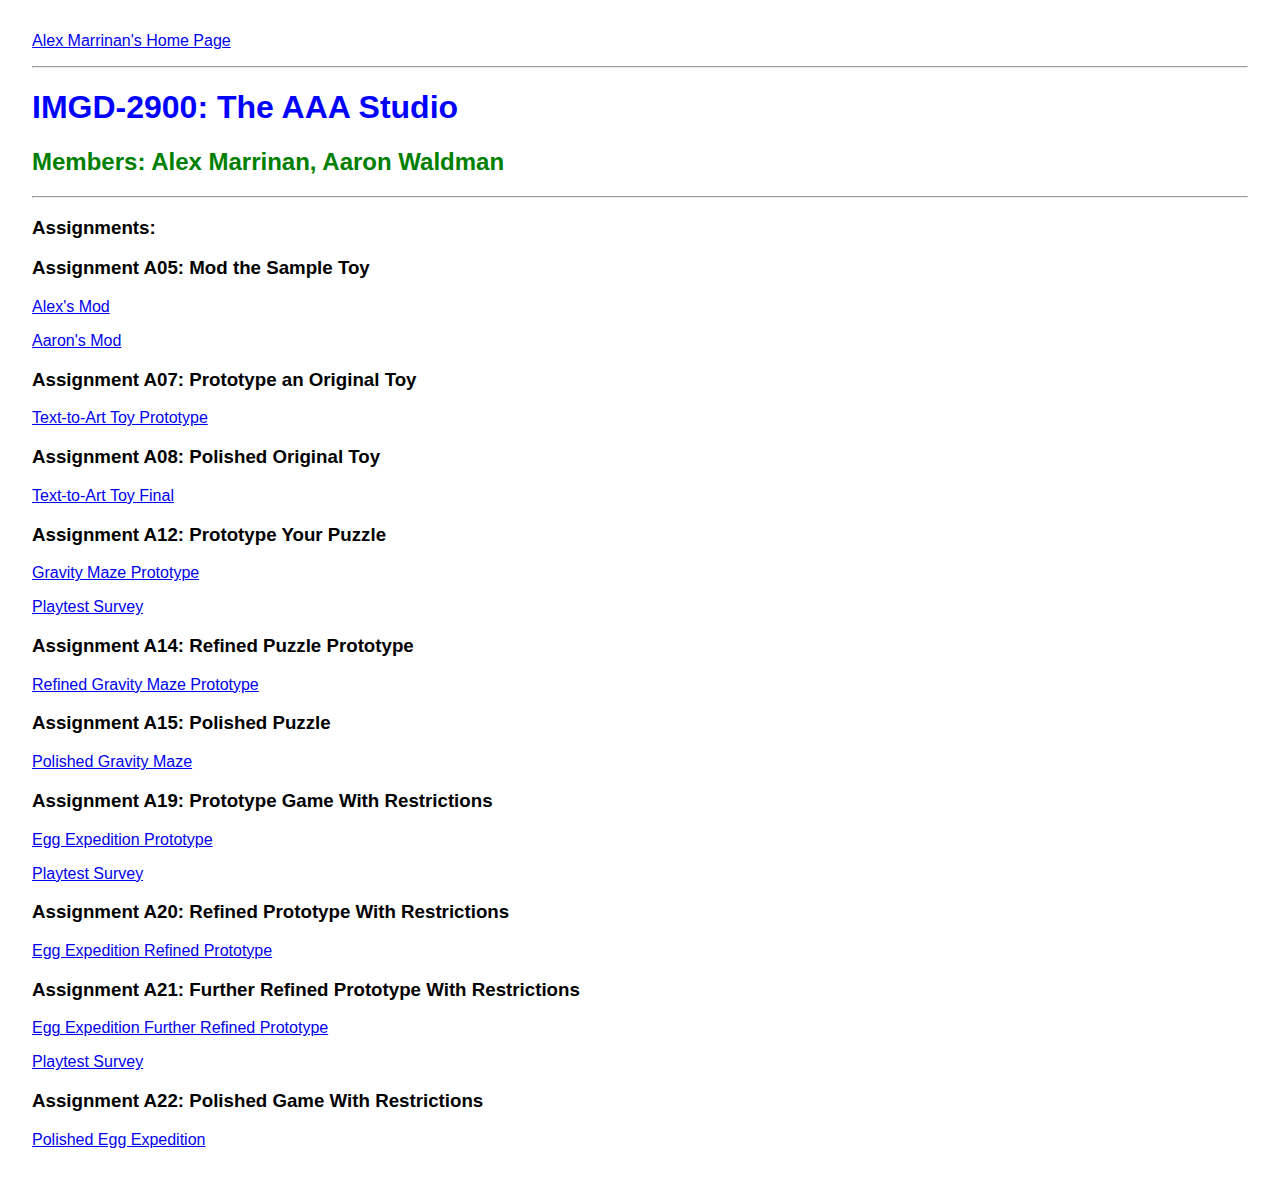
<file: 2900/index.html>
<!DOCTYPE html>
<html lang="en">
<head>
    <meta charset="UTF-8">
    <title>IMGD-2900: AAA Studio</title>
    <style>
        body { margin: 2em; font-family: sans-serif; }
        h1 { color: blue; }
        h2 { color: green; }
        h3 { color: black; }
    </style>
</head>
<body>
    <p><a href="../index.html">Alex Marrinan's Home Page</a></p>
    <hr/>
    <h1>IMGD-2900: The AAA Studio</h1>
    <h2>Members: Alex Marrinan, Aaron Waldman</h2>
    <hr/>
    

    <h3>Assignments:</h3>

    <!-- These are the initial assignment links you'll need. -->

    <h3>Assignment A05: Mod the Sample Toy</h3>
    <p><a href="A05/Alex/game.html">Alex's Mod</a></p>
	<!-- Comment out the following line if you're a one-person team. -->
    <p><a href="A05/Aaron/game.html">Aaron's Mod</a></p>
	
    <p></p> <!-- Empty paragraphs provide spacing between assignments -->

    <h3>Assignment A07: Prototype an Original Toy</h3>
    <p><a href="A07/game.html">Text-to-Art Toy Prototype</a></p>

    <h3>Assignment A08: Polished Original Toy</h3> 
    <p><a href="A08/game.html">Text-to-Art Toy Final</a></p>

    <h3>Assignment A12: Prototype Your Puzzle</h3> 
    <p><a href="A12/game.html">Gravity Maze Prototype</a></p>
    <p><a href="https://docs.google.com/forms/d/e/1FAIpQLSecVhpjeUJXsaYc1tsj_tN0eccUMi_7o2urCxezFu9Mh5iwgA/viewform">Playtest Survey</a></p>

    <h3>Assignment A14: Refined Puzzle Prototype</h3> 
    <p><a href="A14/game.html">Refined Gravity Maze Prototype</a></p>

    <h3>Assignment A15: Polished Puzzle </h3> 
    <p><a href="A15/game.html">Polished Gravity Maze</a></p>

    <h3>Assignment A19: Prototype Game With Restrictions</h3> 
    <p><a href="A19/game.html">Egg Expedition Prototype</a></p>
    <p><a href="https://forms.gle/iG11ehtr3LDyLKTg8">Playtest Survey</a></p>

    <h3>Assignment A20: Refined Prototype With Restrictions</h3> 
    <p><a href="A20/game.html">Egg Expedition Refined Prototype</a></p>

    <h3>Assignment A21: Further Refined Prototype With Restrictions</h3> 
    <p><a href="A21/game.html">Egg Expedition Further Refined Prototype</a></p>
    <p><a href="https://forms.gle/hBunJrZM4dUb9iYcA">Playtest Survey</a></p>
    
    <h3>Assignment A22: Polished Game With Restrictions</h3> 
    <p><a href="A22/game.html">Polished Egg Expedition</a></p>
    <!--<p><a href="https://forms.gle/iG11ehtr3LDyLKTg8">Playtest Survey</a></p>--->

    <!-- Future assignment files should be stored in dedicated subdirectories (AXX/ in this example). -->
    <!-- This navigation page would include a CLEARLY LABELED link to the game.html file in each project subdirectory. -->
    <!-- Also include links to any related online surveys as shown. -->

    <!-- <h3>Assignment AXX: Do something awesome</h3>

    <p><a href="AXX/game.html">Play the awesome game</a></p>
    <p><a href="#">Take the awesome online survey</a></p> -->

    <!-- Add additional links and subdirectories as required. -->
</body>
</html>
</file>
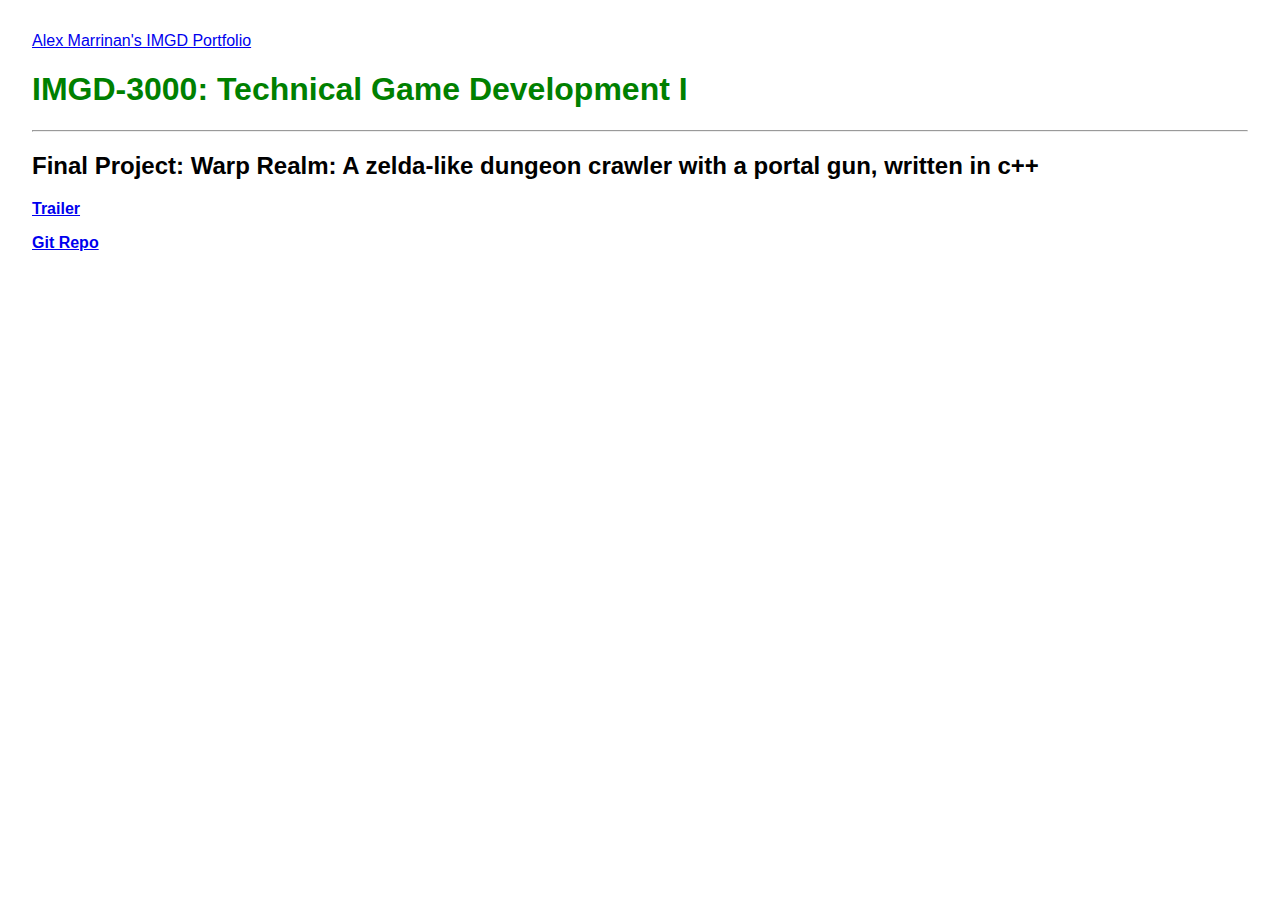
<file: 3000/index.html>
<!DOCTYPE html>
<html lang="en">
<head>
    <meta charset="UTF-8">
    <title></title>
    <style>
        body { margin: 2em; font-family: sans-serif; }
        h1 { color: green; }
    </style>
</head>
<body>
    <p><a href="../index.html">Alex Marrinan's IMGD Portfolio</a></p>
    <h1>IMGD-3000: Technical Game Development I</h1>
    <hr/>
    <h2>Final Project: Warp Realm: A zelda-like dungeon crawler with a portal gun, written in c++</h2>
    <p><a href="https://www.youtube.com/watch?v=10zVFaqVMwI"><strong>Trailer</strong></a></p>
    <p><a href="https://github.com/AlexMarrinan/WarpRealm"><strong>Git Repo</strong></a></p>

    <!--<p>Links to other parts of your Web site can be included here.</p>-->
</body>
</html>
</file>
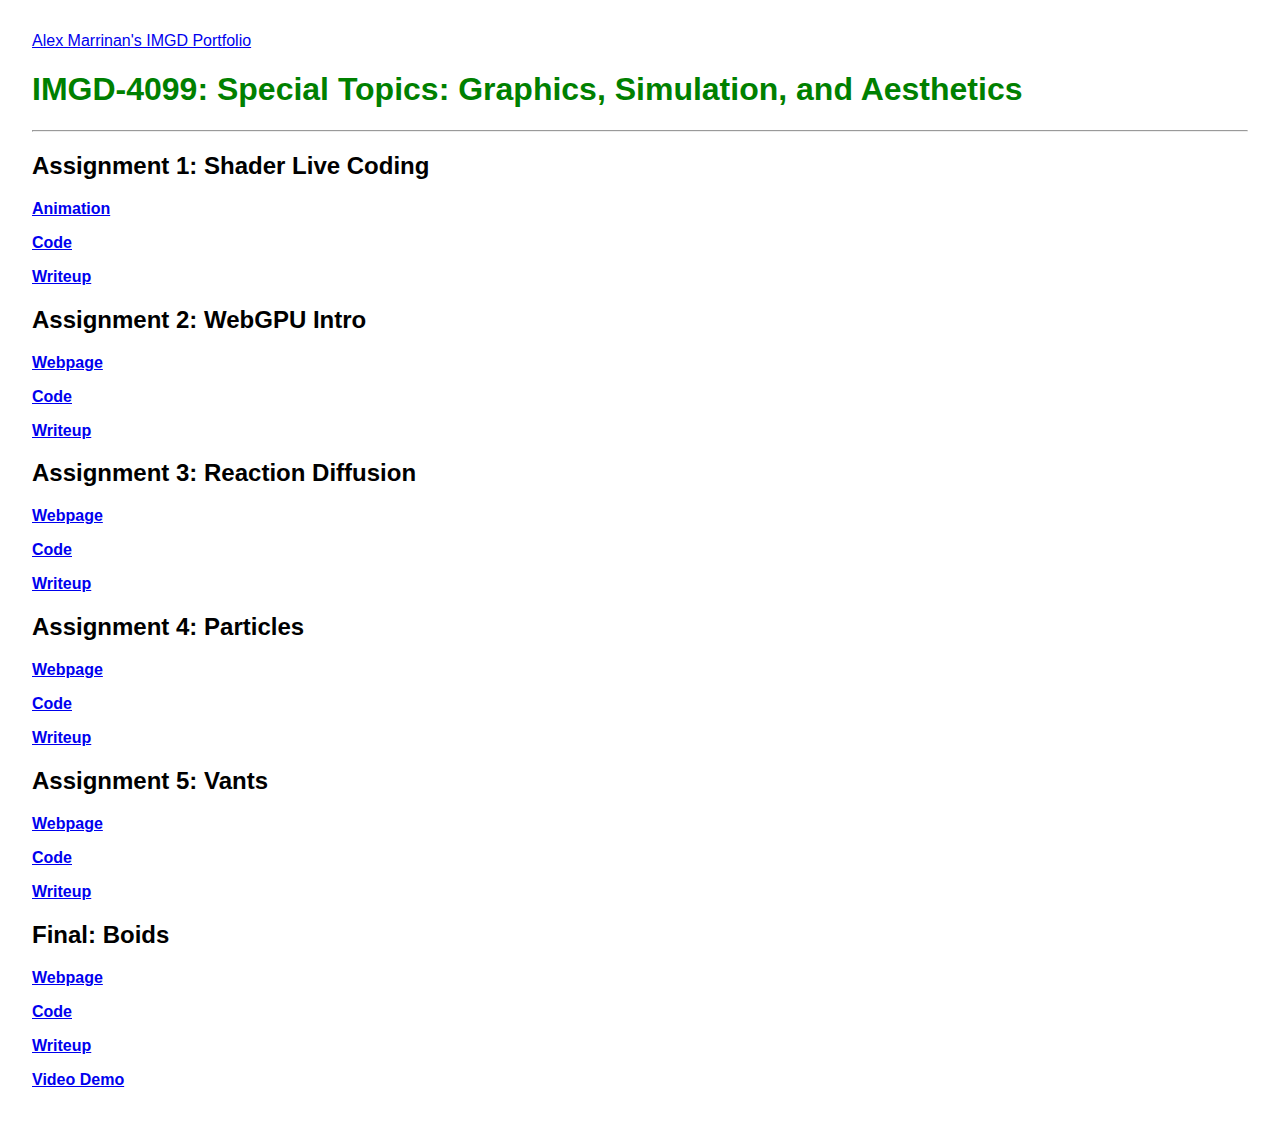
<file: 4099/index.html>
<!DOCTYPE html>
<html lang="en">
<head>
    <meta charset="UTF-8">
    <title></title>
    <style>
        body { margin: 2em; font-family: sans-serif; }
        h1 { color: green; }
    </style>
</head>
<body>
    <p><a href="../index.html">Alex Marrinan's IMGD Portfolio</a></p>
    <h1>IMGD-4099: Special Topics: Graphics, Simulation, and Aesthetics</h1>
    <hr/>
    <h2>Assignment 1: Shader Live Coding</h2>
    <p><a href="https://www.youtube.com/watch?v=Q4TrIXadqG8"><strong>Animation</strong></a></p>
    <p><a href="a1.wgsl"><strong>Code</strong></a></p>
    <p><a href="https://docs.google.com/document/d/1hKwoE-iOnxHAfvmVcM3gW2jjn7X9Z4oUiT5gBhwGC-g/edit?usp=sharing"><strong>Writeup</strong></a></p>
    <h2>Assignment 2: WebGPU Intro</h2>
    <p><a href="a2.html"><strong>Webpage</strong></a></p>
    <p><a href="https://github.com/AlexMarrinan/alexmarrinan.github.io/blob/main/4099/a2.html"><strong>Code</strong></a></p>
    <p><a href="https://docs.google.com/document/d/17sqn5nQHgdj7LZ8VkQ-ZKvKTSKahDyRyWcF5skevUe4/edit?usp=sharing"><strong>Writeup</strong></a></p>
    <h2>Assignment 3:  Reaction Diffusion</h2>
    <p><a href="a3/index.html"><strong>Webpage</strong></a></p>
    <p><a href="https://github.com/AlexMarrinan/alexmarrinan.github.io/tree/main/4099/a3"><strong>Code</strong></a></p>
    <p><a href="https://docs.google.com/document/d/14JsW0KV2ZLgUcw7AA3iUA4j8njBDFiK9wftaqLRa36I/edit?usp=sharingg"><strong>Writeup</strong></a></p>
    <h2>Assignment 4:  Particles</h2>
    <p><a href="a4/code/a4/index.html"><strong>Webpage</strong></a></p>
    <p><a href="https://github.com/AlexMarrinan/alexmarrinan.github.io/tree/main/4099/a4"><strong>Code</strong></a></p>
    <p><a href="https://docs.google.com/document/d/1YbOzVqoLAj75H-Bv08Z9CCij9sxjvz7PQB41cBduZaQ/edit?usp=sharing"><strong>Writeup</strong></a></p>
    <h2>Assignment 5:   Vants</h2>
    <p><a href="a5/15_vants/index.html"><strong>Webpage</strong></a></p>
    <p><a href="https://github.com/AlexMarrinan/alexmarrinan.github.io/tree/main/4099/a5"><strong>Code</strong></a></p>
    <p><a href="https://docs.google.com/document/d/16_yHZw_DmRKsSC0lPzTCOPjRhU1F_bvtPBSQr9B5f9Q/edit?usp=sharing"><strong>Writeup</strong></a></p>
    <h2>Final:  Boids</h2>
    <p><a href="final/code/src/index.html"><strong>Webpage</strong></a></p>
    <p><a href="https://github.com/AlexMarrinan/alexmarrinan.github.io/tree/main/4099/final"><strong>Code</strong></a></p>
    <p><a href="https://docs.google.com/document/d/1qB1cA8aVoQAc6Fp5ezSSdQ0ubmaS7MqEJgNa4Bnud4s/edit?usp=sharing"><strong>Writeup</strong></a></p>
    <p><a href="https://www.youtube.com/watch?v=TPfu0MyGwug"><strong>Video Demo</strong></a></p>

</body>
</html>
</file>
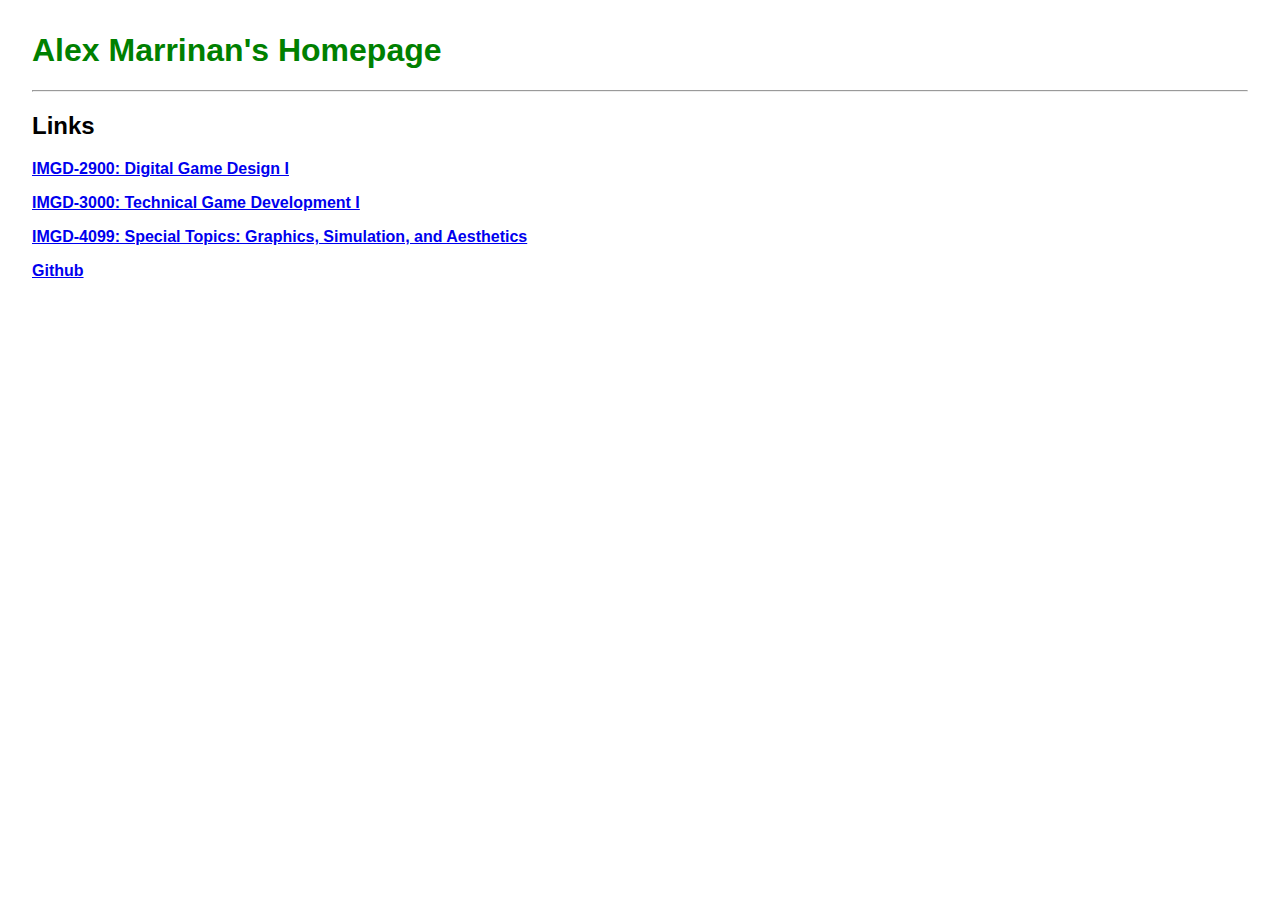
<file: OLD/index.html>
<!DOCTYPE html>
<html lang="en">
<head>
    <meta charset="UTF-8">
    <title>Alex Marrinan's Homepage</title>
    <style>
        body { margin: 2em; font-family: sans-serif; }
        h1 { color: green; }
    </style>
</head>
<body>
    <h1>Alex Marrinan's Homepage</h1>
    <hr/>
    <h2>Links</h2>
    <p><a href="2900/index.html"><strong>IMGD-2900: Digital Game Design I</strong></a></p>
    <p><a href="3000/index.html"><strong>IMGD-3000: Technical Game Development I</strong></a></p>
    <p><a href="4099/index.html"><strong>IMGD-4099: Special Topics: Graphics, Simulation, and Aesthetics</strong></a></p>
    <p><a href="https://github.com/AlexMarrinan"><strong>Github</strong></a></p>
    <!--<p>Links to other parts of your Web site can be included here.</p>-->
</body>
</html>
</file>
